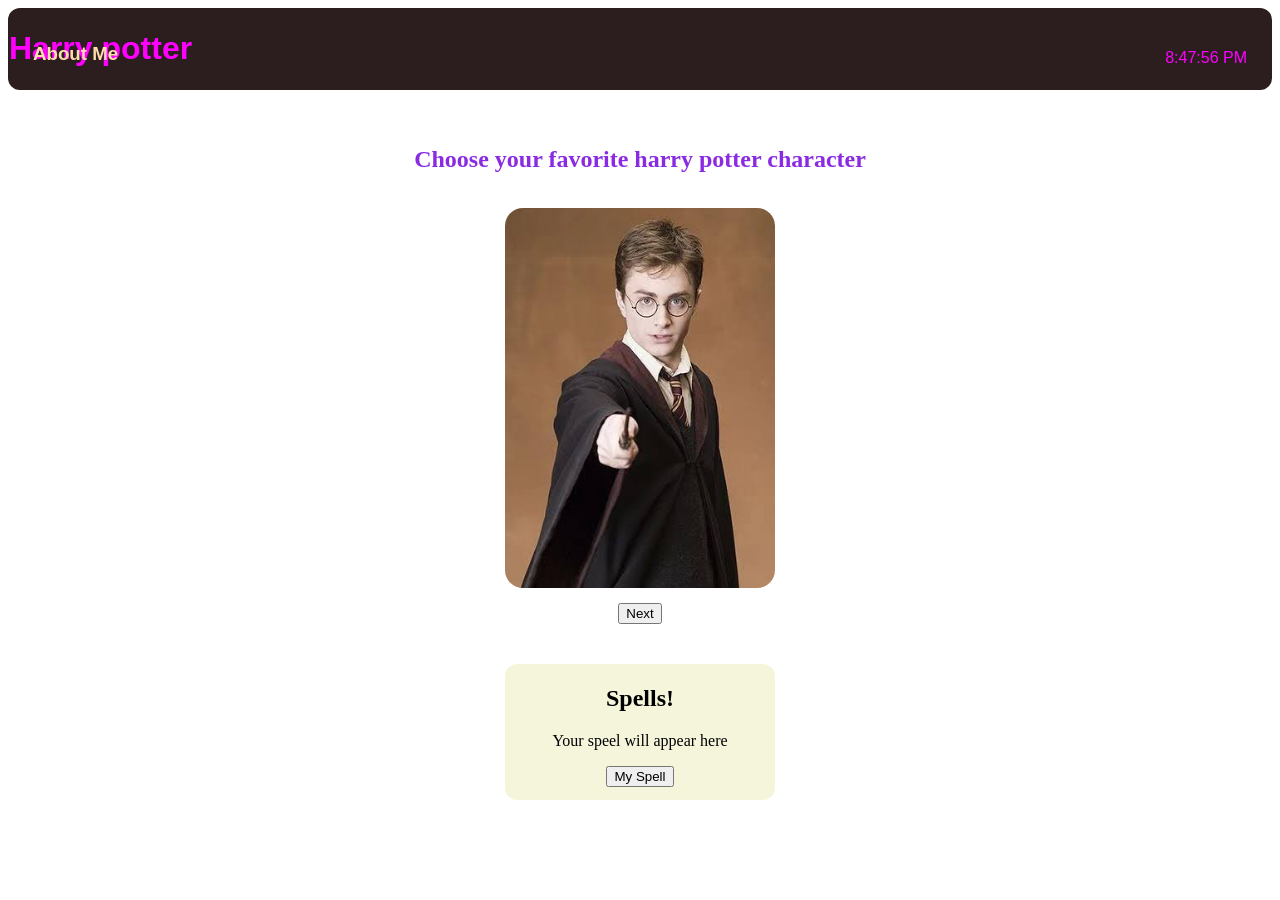
<file: index.html>
<!DOCTYPE html>
<html lang="en">
<head>
    <meta charset="UTF-8">
    <meta name="viewport" content="width=device-width, initial-scale=1.0">
    <title>Harry potter</title>
    <link rel="stylesheet" href="style.css">
</head>
<body>

    <div id="head">
        
    <h1>Harry potter</h1> 
    
    <a href="about.html">
    
    <h3>About Me</h3>
    </a>
    
    <span id="clock"></span>
    </div>

    <h2 id="subHead">Choose your favorite harry potter character</h2>

    <div id="images">
        <img id="character" src="potter1.jpeg" alt="harry">

        <button onclick="nextImage()">Next</button>


    </div>

    <div id="spells">
        <h2>Spells!</h2>

        <p id="spellName">Your speel will appear here</p>

        <button onclick="generateSpell()">My Spell</button>
    </div>


    <script src="script.js"></script>
     
</body>
</html>
</file>
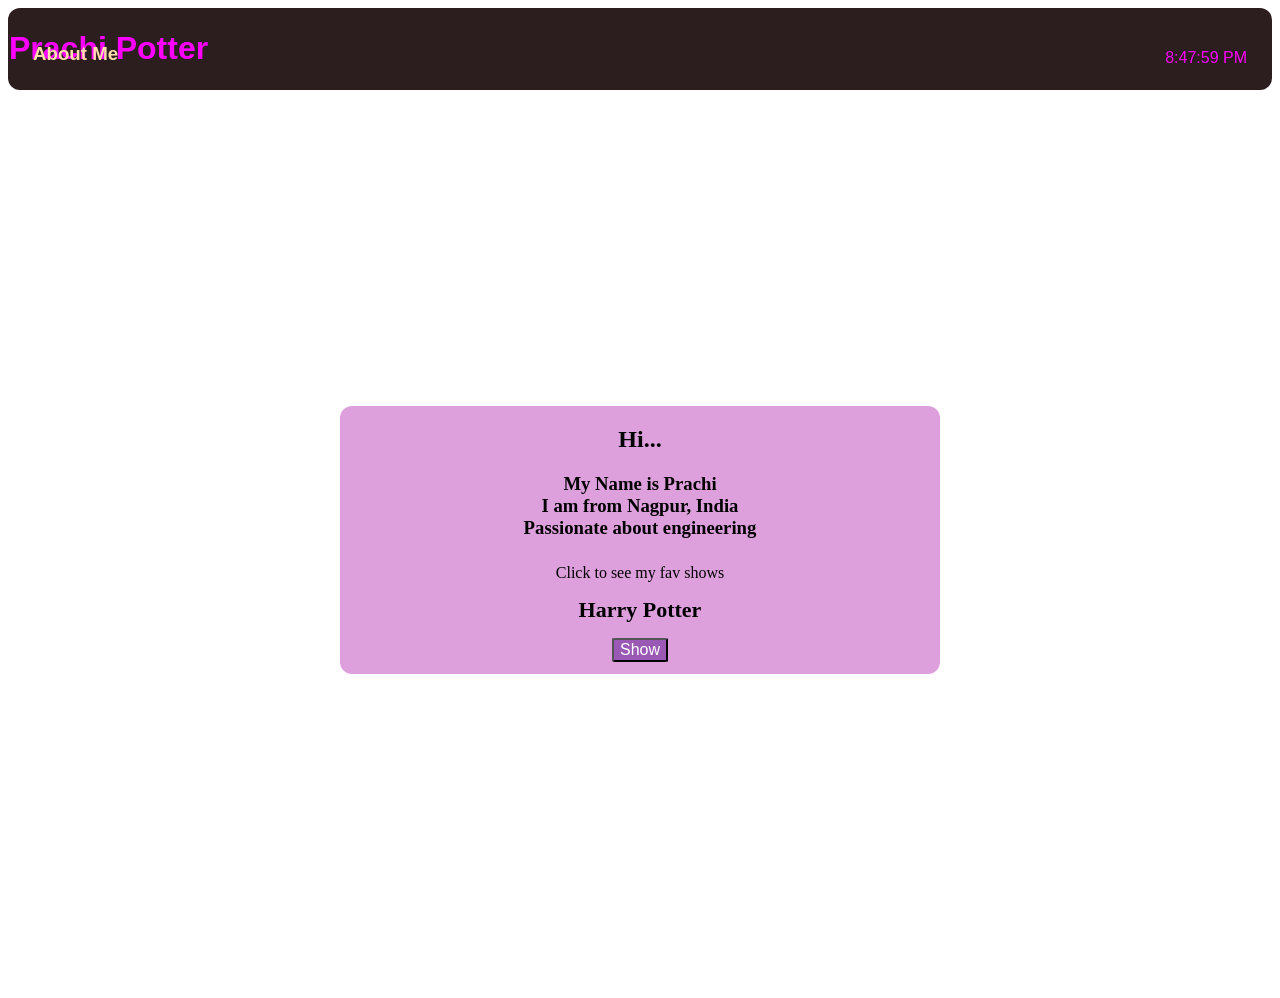
<file: about.html>
<!DOCTYPE html>
<html lang="en">
<head>
    <meta charset="UTF-8">
    <meta name="viewport" content="width=device-width, initial-scale=1.0">
    <title>About Prachi</title>
    <link rel="stylesheet" href="style.css">
</head>
<body>
    

     <div id="head">
        
    <h1>Prachi Potter</h1> 
    
    <a href="about.html">
    
    <h3>About Me</h3>
    </a>
    
    <span id="clock"></span>
    </div>

    <div id="intro-container">

    <div id="introBox">
        <h2>Hi...</h2>
        <h3>
            My Name is Prachi <br> I am from Nagpur, India <br> Passionate about engineering
        </h3>


        <div id="fav-show">
            <span>Click to see my fav shows</span>

            <span id="show-name">Harry Potter</span>

            <Button id="show-btn">Show</Button>
        </div>

    </div>

    </div>


    <script src="script.js"></script>
</body>
</html>
</file>
<file: style.css>
#head {
    color: rgb(255, 0, 255);
    font-family: 'Franklin Gothic Medium', 'Arial Narrow', Arial, sans-serif;
    background-color: rgb(44, 30, 30);
    position: relative;
    justify-items: center;
    border-radius: 12px;
    padding: 1px;

}

#head h3{
    position: absolute;
    left: 25px;
    top: 16px;
    text-decoration: none;
    color: navajowhite;
}

#subHead {
    color: blueviolet;
    text-align: center;
    margin-top: 56px;

}

#images {
    text-align: center;
}

#character {
    border-radius: 33px;
    padding: 15px;
    display: block;
    margin: 0 auto;
    height: 380px;
    width: 270px;
}

#clock {
    
    position: absolute;
    right: 25px;
    top: 50%;
}

#spells {
    background-color: beige;
    width: 270px;
    height: 100px;
    padding-bottom: 35px;
    padding-top: 1px;
    margin-bottom: 20px;
    margin: 40px auto;
    border-radius: 12px;
    
    
    text-align: center;


}

#introBox {
    width: 80%;
    max-width: 600px;
    margin: 0 auto;
    background-color: plum;
    text-align: center;
    border-radius: 12px;
}

#intro-container {
    min-height: 100vh;
    display: flex;
    justify-content: center;
    align-items: center;
}

#fav-show {
    width: 300px;
    text-align: center;
    display: flex;
    flex-direction: column;
    align-items: center;

    margin: 25px auto 0;
    gap: 15px;

    margin-bottom: 12px ;
}

#show-name {
    
    font-size: 22px;
    font-weight: bold;
    
}

#show-btn {
    cursor: pointer;
    border-radius: 6%;
    background-color: #9b59b6;
    color: white;
    font-size: 16px;
}
</file>
